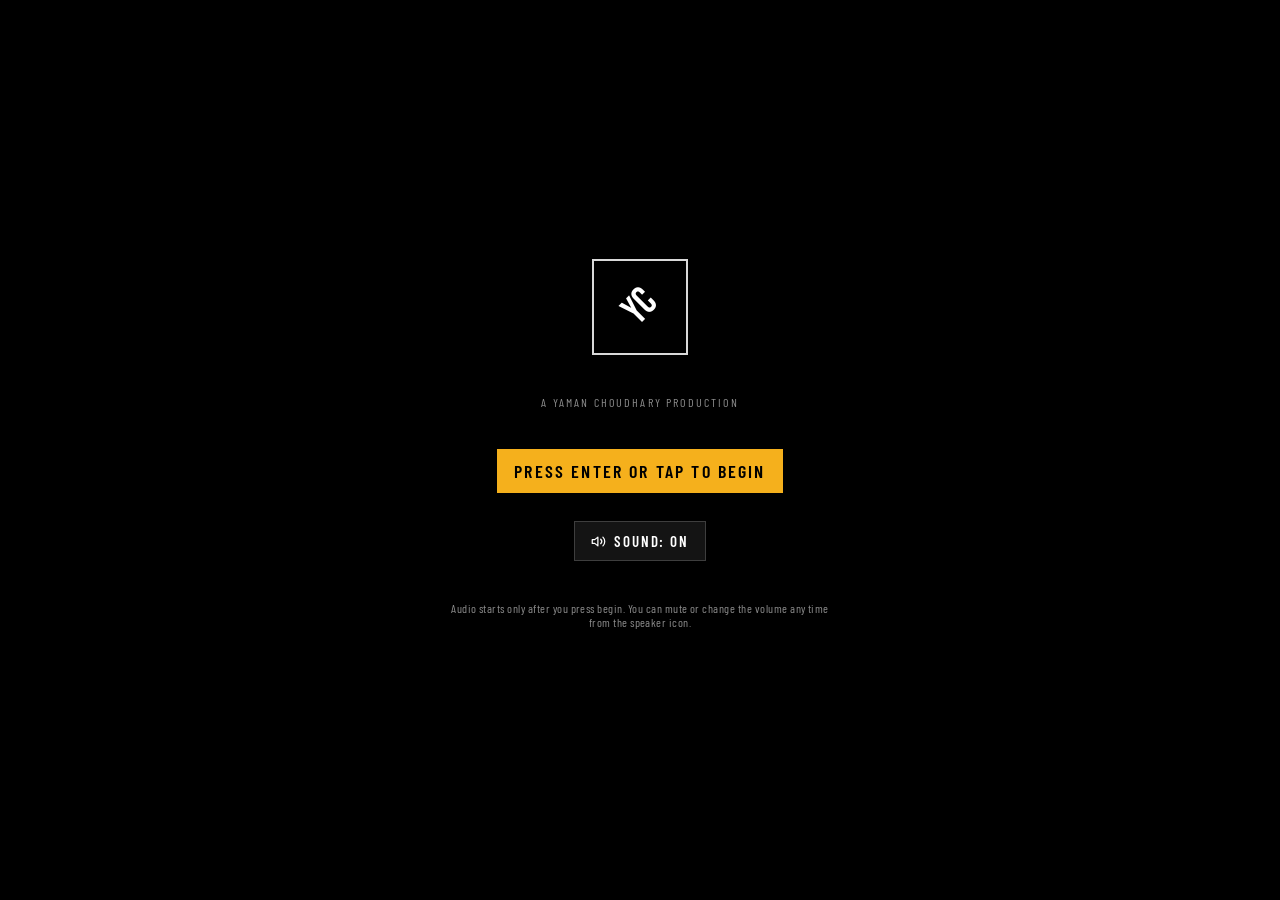
<file: index.html>
<!doctype html>
<html lang="en">
<head>
<meta charset="utf-8">
<meta name="viewport" content="width=device-width, initial-scale=1, viewport-fit=cover">
<title>Yaman Choudhary — Full Stack · UI · AI Developer</title>
<meta name="description" content="Portfolio of Yaman Choudhary, Full Stack (MERN) and AI developer from Jaipur, presented as a Los Santos–style interactive experience.">
<meta name="theme-color" content="#000000">
<link rel="preconnect" href="https://fonts.googleapis.com">
<link rel="preconnect" href="https://fonts.gstatic.com" crossorigin>
<link href="https://fonts.googleapis.com/css2?family=Bebas+Neue&family=Barlow:wght@400;500;600&family=Barlow+Condensed:wght@400;500;600;700&family=JetBrains+Mono&display=swap" rel="stylesheet">
<link rel="stylesheet" href="css/style.css">
</head>
<body>
<noscript><p style="padding:24px;color:#fff">This portfolio needs JavaScript. Yaman Choudhary · choudharyyaman004@gmail.com · +91-8233202884 · github.com/yaman004</p></noscript>
<div id="stage" aria-hidden="false">
  <canvas id="city" aria-hidden="true" style="transition:transform 1.2s cubic-bezier(.65,0,.35,1)"></canvas>
  <div id="shade"></div>
  <main id="view"></main>
</div>
<div id="hud"></div>
<div id="toasts" aria-live="polite"></div>
<div id="flash" class="flash"></div>
<div class="fx-scan" aria-hidden="true"></div>
<div class="fx-vignette" aria-hidden="true"></div>
<div class="fx-grain" aria-hidden="true"></div>
<div id="loading" role="dialog" aria-label="Loading"></div>
<script src="js/data.js"></script>
<script src="js/config.js"></script>
<script src="js/icons.js"></script>
<script src="js/audio.js"></script>
<script src="js/route.js"></script>
<script src="js/city.js"></script>
<script src="js/mail.js"></script>
<script src="js/game.js"></script>
<script src="js/art.js"></script>
<script src="js/ui.js"></script>
<script src="js/pages.js"></script>
<script src="js/main.js"></script>
</body>
</html>
</file>
<file: css/style.css>
/* Los Santos Portfolio — plain CSS. Accent colour changes per character via --accent. */
:root {
  --accent: #f5b01c;
  --green: #6fbe44;
  --red: #d63a2f;
  --pink: #e94fd0;
  --ink: #07080a;
  --f-display: 'Bebas Neue', Impact, 'Arial Narrow Bold', sans-serif;
  --f-ui: 'Barlow Condensed', 'Arial Narrow', sans-serif;
  --f-body: 'Barlow', system-ui, sans-serif;
  --f-mono: 'JetBrains Mono', ui-monospace, monospace;
}
*, *::before, *::after { box-sizing: border-box; }
html, body { height: 100%; margin: 0; }
body {
  background: #000; color: #fff; font-family: var(--f-body); overflow: hidden;
  -webkit-font-smoothing: antialiased; overscroll-behavior: none; touch-action: manipulation;
}
button { font-family: inherit; color: inherit; cursor: pointer; }
a { color: inherit; }
::selection { background: var(--accent); color: #000; }
* { scrollbar-width: thin; scrollbar-color: rgba(255,255,255,.35) transparent; }
:focus-visible { outline: 2px solid var(--accent); outline-offset: 2px; }
[hidden] { display: none !important; }
.sr { position: absolute; width: 1px; height: 1px; overflow: hidden; clip: rect(0 0 0 0); white-space: nowrap; }

/* ---------- type helpers ---------- */
.title { font-family: var(--f-display); letter-spacing: .04em; line-height: .95; font-weight: 400; margin: 0; }
.ui { font-family: var(--f-ui); text-transform: uppercase; letter-spacing: .08em; }
.label { font-family: var(--f-ui); text-transform: uppercase; letter-spacing: .18em; font-size: 12px; color: rgba(255,255,255,.55); }
.accent { color: var(--accent); }
.dim { color: rgba(255,255,255,.6); }
.green { color: var(--green); }
.pink { color: var(--pink); }

/* ---------- surfaces ---------- */
.panel {
  background: linear-gradient(180deg, rgba(8,9,12,.78), rgba(4,5,7,.9));
  backdrop-filter: blur(10px); -webkit-backdrop-filter: blur(10px);
  border: 1px solid rgba(255,255,255,.08); box-shadow: 0 20px 50px rgba(0,0,0,.55), inset 0 1px 0 rgba(255,255,255,.05);
}
.panel-flat { background: rgba(0,0,0,.62); border: 1px solid rgba(255,255,255,.07); }
.btn {
  font-family: var(--f-ui); text-transform: uppercase; letter-spacing: .12em; font-weight: 600; font-size: 15px;
  padding: 10px 16px; background: rgba(255,255,255,.08); color: #fff; border: 1px solid rgba(255,255,255,.18);
  transition: background .15s, color .15s, transform .15s; display: inline-flex; align-items: center; gap: 8px; justify-content: center; text-decoration: none;
}
.btn:hover { background: #fff; color: #000; transform: translateY(-1px); }
.btn:active { transform: translateY(1px) scale(.98); }
.btn.primary { background: var(--accent); color: #000; border-color: var(--accent); }
.btn.primary:hover { background: #fff; border-color: #fff; }
.btn.on { background: #fff; color: #000; }
.btn.sm { padding: 5px 12px; font-size: 13px; }
.chip { font-family: var(--f-ui); text-transform: uppercase; letter-spacing: .1em; font-size: 12px; padding: 3px 9px; background: rgba(255,255,255,.1); border: 1px solid rgba(255,255,255,.14); display: inline-block; }
.row { display: flex; flex-wrap: wrap; gap: 8px; }
.ico { width: 1em; height: 1em; display: inline-block; vertical-align: -.125em; flex: none; }

/* ---------- screen fx ---------- */
.fx-vignette { position: fixed; inset: 0; pointer-events: none; z-index: 94; background: radial-gradient(ellipse at center, transparent 45%, rgba(0,0,0,.55) 85%, rgba(0,0,0,.85) 100%); }
.fx-scan { position: fixed; inset: 0; pointer-events: none; z-index: 93; opacity: .18; background: repeating-linear-gradient(0deg, rgba(0,0,0,.35) 0, rgba(0,0,0,.35) 1px, transparent 1px, transparent 3px); }
.fx-grain { position: fixed; inset: -20%; pointer-events: none; z-index: 95; opacity: .09; mix-blend-mode: overlay; animation: grain .9s steps(1) infinite; background-size: 160px; }
@keyframes grain { 0%{transform:translate(0,0)} 20%{transform:translate(-3%,2%)} 40%{transform:translate(2%,-3%)} 60%{transform:translate(-2%,-1%)} 80%{transform:translate(3%,3%)} 100%{transform:translate(0,0)} }
@keyframes blink { 0%,49% { opacity: 1 } 50%,100% { opacity: .2 } }
@keyframes fadeUp { from { opacity: 0; transform: translateY(24px) } to { opacity: 1; transform: none } }
@keyframes fadeIn { from { opacity: 0 } to { opacity: 1 } }
@keyframes slideL { from { opacity: 0; transform: translateX(-36px) } to { opacity: 1; transform: none } }
@keyframes slideR { from { opacity: 0; transform: translateX(36px) } to { opacity: 1; transform: none } }
@keyframes pop { from { opacity: 0; transform: scale(.85) } to { opacity: 1; transform: none } }
@keyframes letterIn { from { opacity: 0; transform: translateY(60%); filter: blur(6px) } to { opacity: 1; transform: none; filter: blur(0) } }
@keyframes pageIn { from { opacity: 0; transform: scale(1.05); filter: blur(10px) } to { opacity: 1; transform: none; filter: blur(0) } }
@keyframes ping { 0% { transform: scale(.6); opacity: .9 } 100% { transform: scale(2.6); opacity: 0 } }
@keyframes dash { to { stroke-dashoffset: -40 } }
@keyframes sway { 0%,100% { transform: rotate(-3deg) } 50% { transform: rotate(3deg) } }
@keyframes siren { 0%,100% { background: rgba(214,58,47,.35) } 50% { background: rgba(59,130,246,.35) } }
@keyframes starBlink { 0%,49% { color: #ff3b30 } 50%,100% { color: #3b82f6 } }
@keyframes glitch { 0%,100% { transform: translate(0); text-shadow: none } 20% { transform: translate(-3px,1px); text-shadow: 3px 0 #f00,-3px 0 #0ff } 40% { transform: translate(3px,-1px); text-shadow: -3px 0 #f00,3px 0 #0ff } 60% { transform: translate(-1px,2px); text-shadow: 2px 0 #f00,-2px 0 #0ff } }
@keyframes hue { to { filter: hue-rotate(360deg) saturate(1.4) } }
@keyframes skyMove { from { background-position-x: 0 } to { background-position-x: -600px } }
@keyframes dashMove { from { background-position-x: 0 } to { background-position-x: -130px } }
@keyframes streakMove { from { background-position-x: 0 } to { background-position-x: -82px } }
@keyframes carDrive { from { transform: translateX(-40vw) } to { transform: translateX(140vw) } }
@keyframes bandIn { from { transform: scaleY(0) } to { transform: scaleY(1) } }
@keyframes bigIn { 0% { opacity: 0; transform: translateY(80px) scale(2.4); filter: blur(14px) } 100% { opacity: 1; transform: none; filter: blur(0) } }
@keyframes travelText { 0% { opacity: 0; transform: translateY(20px) } 20%,75% { opacity: 1; transform: none } 100% { opacity: 0; transform: translateY(-10px) } }
.cheat-hue { animation: hue 1.2s linear infinite; }
.blink { animation: blink 1.6s steps(1) infinite; }
.glitch { animation: glitch .5s steps(1) 2; }
.wanted-star { animation: starBlink .6s steps(1) infinite; }
.ping { animation: ping 1.8s ease-out infinite; transform-origin: center; transform-box: fill-box; }
.route-dash { stroke-dasharray: 14 10; animation: dash .8s linear infinite; }

/* ---------- loading ---------- */
#loading { position: fixed; inset: 0; z-index: 100; background: #000; transition: opacity .9s; }
#loading.leaving { opacity: 0; pointer-events: none; }
.ld0 { position: absolute; inset: 0; display: flex; flex-direction: column; align-items: center; justify-content: center; gap: 28px; padding: 24px; text-align: center; }
.ld-logo { width: 96px; height: 96px; border: 2px solid rgba(255,255,255,.85); transform: rotate(45deg); display: grid; place-items: center; animation: pop 1s .4s both; }
.ld-logo span { transform: rotate(-45deg); font-family: var(--f-display); font-size: 40px; }
.ld1 { position: absolute; inset: 0; overflow: hidden; animation: fadeIn 1s; }
.ld1 canvas { position: absolute; inset: 0; width: 100%; height: 100%; }
.ld-shade { position: absolute; inset: 0; background: linear-gradient(180deg, rgba(0,0,0,.6), transparent 40%, rgba(0,0,0,.9)); }
.ld-title { position: absolute; left: 0; right: 0; top: 16%; text-align: center; padding: 0 16px; }
.ld-title h1 { font-size: clamp(48px, 11vw, 150px); text-shadow: 0 8px 30px rgba(0,0,0,.8); margin-top: 12px; animation: letterIn 1.2s both; }
.ld-bottom { position: absolute; left: 0; right: 0; bottom: 0; padding: 0 20px 32px; }
.ld-bottom .in { max-width: 880px; margin: 0 auto; }
.ld-tip { text-align: center; min-height: 2.6em; font-size: 18px; margin-bottom: 20px; animation: fadeUp .4s; }
.bar { display: flex; align-items: center; gap: 16px; }
.bar .track { flex: 1; height: 6px; background: rgba(255,255,255,.15); }
.bar .fill { height: 100%; background: var(--accent); box-shadow: 0 0 14px var(--accent); width: 0; }

/* ---------- stage ---------- */
#stage { position: fixed; inset: 0; overflow: hidden; background: #000; }
#city { position: absolute; inset: 0; width: 100%; height: 100%; }
#shade { position: absolute; inset: 0; pointer-events: none; background: linear-gradient(180deg, rgba(0,0,0,.55), rgba(0,0,0,.1) 45%, rgba(0,0,0,.75)); }
#view { position: absolute; inset: 0; animation: pageIn .4s ease-out; }
.page { position: absolute; inset: 0; z-index: 10; display: flex; flex-direction: column; padding-top: 88px; }
.tabs { position: relative; z-index: 20; border-bottom: 1px solid rgba(255,255,255,.1); background: rgba(0,0,0,.55); backdrop-filter: blur(10px); display: flex; gap: 4px; overflow-x: auto; padding: 0 32px; }
.tab { flex: none; background: none; border: 0; padding: 10px 16px; font-family: var(--f-ui); text-transform: uppercase; letter-spacing: .08em; font-size: 16px; color: rgba(255,255,255,.7); position: relative; transition: background .15s, color .15s; }
.tab small { font-size: 10px; margin-right: 6px; opacity: .5; }
.tab:hover { background: rgba(255,255,255,.15); color: #fff; }
.tab.on { background: #fff; color: #000; }
.tab.on::after { content: ''; position: absolute; left: 0; right: 0; bottom: 0; height: 3px; background: var(--accent); }
.scroll { flex: 1; min-height: 0; overflow-y: auto; overflow-x: hidden; scroll-behavior: smooth; }
.wrap { max-width: 1150px; margin: 0 auto; padding: 24px 40px 190px; }
.wrap.wide { max-width: 1400px; }
.h-page { font-size: clamp(48px, 9vw, 112px); }
.letters span { display: inline-block; white-space: pre; opacity: 0; animation: letterIn .55s both; }
.grid { display: grid; gap: 20px; }
.g2 { grid-template-columns: repeat(2, minmax(0, 1fr)); }
.g3 { grid-template-columns: repeat(3, minmax(0, 1fr)); }
.p5 { padding: 28px; }

/* ---------- HUD ---------- */
.hud-tl { position: fixed; left: 24px; top: 20px; z-index: 40; display: flex; align-items: center; gap: 12px; animation: slideL .6s .2s both; }
.logo { width: 46px; height: 46px; flex: none; transform: rotate(45deg); border: 2px solid rgba(255,255,255,.85); background: rgba(0,0,0,.5); display: grid; place-items: center; transition: border-color .2s; padding: 0; }
.logo:hover { border-color: var(--accent); }
.logo span { transform: rotate(-45deg); font-family: var(--f-display); font-size: 20px; color: #fff; }
.hud-tl .nm { font-family: var(--f-display); font-size: 30px; line-height: 1; letter-spacing: .04em; }
.hud-tl .sub { font-size: 12px; color: rgba(255,255,255,.6); margin-top: 4px; }
.hud-tr { position: fixed; right: 24px; top: 20px; z-index: 40; display: flex; gap: 12px; align-items: flex-start; animation: slideR .6s .3s both; }
.clock { text-align: right; line-height: 1.15; }
.clock .t { font-family: var(--f-display); font-size: 36px; }
.clock .d { font-size: 13px; color: rgba(255,255,255,.7); }
.clock .l { font-size: 13px; color: var(--accent); }
.clock .j { font-size: 12px; color: rgba(255,255,255,.5); }
.stars { display: flex; gap: 2px; justify-content: flex-end; margin-top: 4px; font-size: 18px; line-height: 1; }
.stars .off { color: rgba(255,255,255,.25); }
.iconbtn { width: 40px; height: 40px; display: grid; place-items: center; color: #fff; padding: 0; transition: background .15s, color .15s; }
.iconbtn:hover { background: #fff; color: #000; }
.audio-pop { position: absolute; right: 0; top: 48px; width: 230px; padding: 16px; z-index: 50; animation: pop .2s both; }
.switch { position: relative; width: 48px; height: 24px; border-radius: 12px; border: 0; background: rgba(255,255,255,.2); padding: 0; transition: background .15s; flex: none; }
.switch::after { content: ''; position: absolute; top: 2px; left: 2px; width: 20px; height: 20px; border-radius: 50%; background: #fff; transition: left .15s, background .15s; }
.switch[aria-checked="true"] { background: var(--accent); }
.switch[aria-checked="true"]::after { left: 26px; background: #000; }
input[type=range] { width: 100%; accent-color: var(--accent); }
.mm { position: fixed; left: 32px; bottom: 48px; z-index: 40; width: 176px; height: 176px; border-radius: 50%; border: 0; padding: 0; background: none; box-shadow: 0 10px 30px rgba(0,0,0,.65); animation: pop .6s .6s both; transition: transform .2s; }
.mm:hover { transform: scale(1.04); }
.mm .disc { position: absolute; inset: 0; border-radius: 50%; overflow: hidden; border: 3px solid rgba(255,255,255,.85); background: #0b2231; }
.mm .sway { position: absolute; inset: 0; animation: sway 9s ease-in-out infinite; }
.mm svg { width: 100%; height: 100%; display: block; }
.mm .rim { position: absolute; inset: 0; border-radius: 50%; box-shadow: inset 0 0 22px rgba(0,0,0,.85); pointer-events: none; }
.mm .cap { position: absolute; left: 50%; bottom: -26px; transform: translateX(-50%); white-space: nowrap; font-size: 12px; color: rgba(255,255,255,.8); text-shadow: 0 1px 3px #000; }
#mm-world { transition: transform 1.1s cubic-bezier(.65,0,.35,1); }
.status { position: fixed; right: 32px; bottom: 40px; z-index: 40; width: 300px; padding: 16px; animation: slideR .6s .7s both; }
.status .obj { font-size: 18px; margin-top: 4px; }
.status .pg { display: flex; align-items: center; gap: 8px; margin-top: 8px; }
.status .pg .t { flex: 1; height: 6px; background: rgba(255,255,255,.15); }
.status .pg .f { height: 100%; background: var(--accent); transition: width .8s; }
.status .wp { margin-top: 8px; padding-top: 8px; border-top: 1px solid rgba(255,255,255,.1); display: flex; justify-content: space-between; gap: 8px; color: #ff7ae0; font-size: 14px; }
.status .wp small { display: block; color: rgba(255,255,255,.6); font-size: 13px; }
.phone-fab { position: fixed; right: 32px; top: 50%; transform: translateY(-50%); z-index: 40; width: 48px; height: 48px; display: grid; place-items: center; color: #fff; padding: 0; transition: background .15s, color .15s, transform .15s; }
.phone-fab:hover { background: #fff; color: #000; transform: translateY(-50%) rotate(-6deg) scale(1.1); }
.dock { position: fixed; left: 0; right: 0; bottom: 0; z-index: 48; display: none; padding-bottom: env(safe-area-inset-bottom); }
.dock button { flex: 1; background: none; border: 0; padding: 8px 0; display: flex; flex-direction: column; align-items: center; gap: 2px; font-size: 11px; font-family: var(--f-ui); text-transform: uppercase; letter-spacing: .08em; }
.dock button:active { background: #fff; color: #000; }
.dock button.on { color: var(--accent); }
.devpanel { position: fixed; left: 12px; top: 84px; z-index: 45; width: 224px; padding: 12px; font: 11px var(--f-mono); color: #86efac; }
.devpanel button { border: 1px solid rgba(134,239,172,.5); background: none; color: inherit; padding: 4px 8px; margin-right: 6px; font: inherit; }
.devpanel button:hover { background: #86efac; color: #000; }
body.dev .panel, body.dev .panel-flat { outline: 1px dashed rgba(0,255,120,.5); }

/* ---------- home / menu ---------- */
.home { overflow-y: auto; padding-top: 92px; }
.home-grid { max-width: 1400px; margin: 0 auto; padding: 16px 40px 150px; display: grid; gap: 32px; grid-template-columns: 340px minmax(0, 1fr) 320px; align-items: start; }
.menu { max-width: 360px; width: 100%; }
.menu .head { display: flex; align-items: flex-end; justify-content: space-between; border-bottom: 4px solid var(--accent); background: rgba(0,0,0,.7); padding: 12px 16px; margin-bottom: 8px; animation: fadeIn .4s; }
.menu .head b { font-family: var(--f-display); font-weight: 400; font-size: 36px; line-height: 1; }
.menu ul { list-style: none; margin: 0; padding: 0; display: flex; flex-direction: column; gap: 2px; }
.menu li { animation: slideL .45s both; }
.menu-row {
  display: flex; align-items: center; justify-content: space-between; width: 100%; text-align: left;
  padding: 6px 16px; font-family: var(--f-ui); text-transform: uppercase; letter-spacing: .12em; font-size: 18px; font-weight: 500;
  color: #fff; background: rgba(0,0,0,.55); border: 0; border-left: 4px solid transparent; transition: background .12s, color .12s, padding .12s;
}
.menu-row.active { background: #fff; color: #000; border-left-color: var(--accent); padding-left: 22px; }
.menu-row .n { display: inline-block; width: 22px; font-size: 12px; opacity: .45; }
.menu-row .r { display: flex; align-items: center; gap: 8px; }
.menu-row .ck { color: var(--green); font-size: 11px; }
.menu-row.active .ck { color: rgba(0,0,0,.6); }
.menu .help { margin-top: 12px; background: rgba(0,0,0,.6); padding: 8px 16px; font-size: 12px; color: rgba(255,255,255,.6); }
.hero .big { white-space: nowrap; font-size: clamp(40px, 4.8vw, 100px); text-shadow: 0 8px 40px rgba(0,0,0,.7); margin-top: 8px; }
.hero .big span.block { display: block; }
.hero ul { list-style: none; padding: 0; margin: 16px 0 0; }
.hero li { font-size: 26px; animation: slideL .5s both; }
.hero li::before { content: '▸'; color: var(--accent); margin-right: 8px; }
.sel { max-width: 560px; margin-top: 24px; padding: 16px; border-left: 4px solid var(--accent); }
.sel .title { font-size: 32px; }
.sel p { margin: 4px 0 0; font-size: 14px; color: rgba(255,255,255,.8); }

/* ---------- character ---------- */
.char-grid { display: grid; grid-template-columns: 340px minmax(0, 1fr); gap: 24px; align-items: center; }
.wheel { position: relative; width: min(88vw, 340px); aspect-ratio: 1; margin: 0 auto; }
.wheel svg.bg { position: absolute; inset: 0; width: 100%; height: 100%; }
.wheel .mid { position: absolute; left: 50%; top: 50%; width: 26%; height: 26%; transform: translate(-50%,-50%); border-radius: 50%; border: 1px solid rgba(255,255,255,.2); background: rgba(0,0,0,.6); display: grid; place-items: center; text-align: center; font-size: 10px; color: rgba(255,255,255,.6); line-height: 1.15; }
.wheel .pick { position: absolute; width: 32%; height: 32%; border-radius: 50%; overflow: hidden; padding: 0; background: #000; transform: translate(-50%,-50%) scale(.88); opacity: .7; transition: transform .25s, opacity .25s, box-shadow .25s; }
.wheel .pick.on { transform: translate(-50%,-50%) scale(1.12); opacity: 1; }
.wheel .pick:hover { opacity: 1; transform: translate(-50%,-50%) scale(1); }
.wheel .pick.on:hover { transform: translate(-50%,-50%) scale(1.14); }
.wheel .pick svg { width: 100%; height: 100%; display: block; }
.wheel .nm { position: absolute; transform: translateX(-50%); font-size: 12px; pointer-events: none; }
.char-card { padding: 28px; animation: slideR .45s both; }
.char-head { display: flex; gap: 16px; align-items: center; }
.avatar { width: 128px; height: 128px; flex: none; border: 2px solid rgba(255,255,255,.3); }
.avatar svg { width: 100%; height: 100%; display: block; }
.stat-grid { display: grid; grid-template-columns: repeat(2, minmax(0, 1fr)); gap: 12px 32px; margin-top: 12px; }
.stat-grid.one { grid-template-columns: 1fr; }
.stat .hd { display: flex; justify-content: space-between; margin-bottom: 4px; font-size: 15px; }
.stat .hd span:last-child { color: rgba(255,255,255,.6); }
.seg { display: grid; gap: 2px; height: 14px; }
.seg i { background: rgba(255,255,255,.14); display: block; transition: background .12s, box-shadow .12s; }
.seg i.on { background: var(--bar, #fff); box-shadow: 0 0 8px var(--bar, #fff); }
.flash { position: fixed; inset: 0; z-index: 50; background: #fff; pointer-events: none; opacity: 0; }
.flash.go { animation: flashOut .5s; }
@keyframes flashOut { from { opacity: .55 } to { opacity: 0 } }
.ach { list-style: none; margin: 0; padding: 0; display: flex; flex-direction: column; gap: 4px; }
.ach li { display: flex; gap: 12px; align-items: center; padding: 8px 12px; border-left: 4px solid rgba(255,255,255,.1); background: rgba(255,255,255,.03); opacity: .7; }
.ach li.got { border-left-color: var(--accent); background: rgba(255,255,255,.1); opacity: 1; }
.ach .ic { width: 32px; height: 32px; border-radius: 50%; background: rgba(255,255,255,.1); display: grid; place-items: center; flex: none; }
.ach li.got .ic { background: var(--accent); color: #000; }
.ach b { display: block; font: 500 16px var(--f-ui); text-transform: uppercase; letter-spacing: .08em; }
.ach small { color: rgba(255,255,255,.6); font-size: 12px; }

/* ---------- missions ---------- */
.mis-grid { display: grid; grid-template-columns: 360px minmax(0, 1fr); gap: 20px; }
.mlist { list-style: none; margin: 0; padding: 0; display: flex; flex-direction: column; gap: 2px; }
.mlist .menu-row { font-size: 20px; padding: 9px 16px; }
.mlist .num { width: 28px; height: 28px; border-radius: 50%; background: var(--accent); color: #000; font-weight: 700; font-size: 14px; display: inline-grid; place-items: center; margin-right: 12px; }
.mlist .menu-row.active .num { background: #000; color: #fff; }
.mlist .lock { color: rgba(255,255,255,.35); cursor: default; }
.mlist .ck { color: var(--green); }
.mcard { position: relative; overflow: hidden; padding: 32px; animation: slideR .3s both; }
.mcard .ghost { position: absolute; right: -4px; top: -24px; font: 180px/1 var(--f-display); color: rgba(255,255,255,.04); pointer-events: none; }
.mcard h2 { font-size: clamp(36px, 5vw, 64px); margin-top: 4px; }
.fields { display: grid; grid-template-columns: repeat(3, minmax(0, 1fr)); gap: 12px 24px; margin-top: 16px; }
.fields .v { font: 500 18px var(--f-ui); text-transform: uppercase; letter-spacing: .08em; margin-top: 2px; }
.starsd { color: var(--accent); letter-spacing: .15em; }
.starsd i { color: rgba(255,255,255,.25); font-style: normal; }
.mcard p, .modal p { color: rgba(255,255,255,.85); line-height: 1.6; margin: 4px 0 0; }
.objs { list-style: none; padding: 0; margin: 8px 0 0; display: grid; grid-template-columns: repeat(2, minmax(0, 1fr)); gap: 8px; }
.objs li { display: flex; gap: 8px; background: rgba(255,255,255,.05); padding: 8px 12px; font-size: 14px; }
.objs li .ico { color: var(--green); margin-top: 3px; }
.pcard { padding: 20px; text-align: left; display: block; width: 100%; position: relative; overflow: hidden; transition: transform .15s; animation: fadeUp .5s both; }
.pcard .glare { position: absolute; inset: 0; pointer-events: none; opacity: 0; transition: opacity .2s; }
.pcard:hover .glare { opacity: 1; }
.pcard .num { width: 36px; height: 36px; border-radius: 50%; background: var(--accent); color: #000; display: grid; place-items: center; font: 22px var(--f-display); }
.pcard h3 { font-size: 38px; margin-top: 16px; }
.pcard p { display: -webkit-box; -webkit-line-clamp: 3; -webkit-box-orient: vertical; overflow: hidden; font-size: 14px; color: rgba(255,255,255,.75); margin: 12px 0 0; }
.pcard .go { margin-top: 16px; color: var(--accent); opacity: 0; transition: opacity .2s; font-size: 14px; }
.pcard:hover .go { opacity: 1; }
.pcard .top { display: flex; justify-content: space-between; align-items: flex-start; }

/* ---------- skills ---------- */
.inv { display: grid; gap: 8px; grid-template-columns: repeat(5, minmax(0, 1fr)); }
.item { text-align: left; padding: 12px; border-bottom: 3px solid var(--rc); transition: transform .15s, background .15s; animation: pop .35s both; }
.item:hover { transform: translateY(-4px) rotate(-1deg); }
.item.on { background: rgba(255,255,255,.14); }
.item .rl { font: 10px var(--f-ui); text-transform: uppercase; letter-spacing: .18em; color: var(--rc); }
.item .nm { font: 500 18px var(--f-ui); text-transform: uppercase; letter-spacing: .06em; line-height: 1.1; }
.item small { color: rgba(255,255,255,.5); font-size: 11px; }

/* ---------- experience / education ---------- */
.tl { list-style: none; margin: 0; padding: 0 0 0 32px; border-left: 2px solid rgba(255,255,255,.15); display: flex; flex-direction: column; gap: 20px; }
.tl > li { position: relative; animation: slideL .5s both; }
.tl > li::before { content: '✓'; position: absolute; left: -46px; top: 20px; width: 24px; height: 24px; border-radius: 50%; background: var(--green); color: #000; font-weight: 700; display: grid; place-items: center; font-size: 13px; }
.exp-top { display: flex; justify-content: space-between; flex-wrap: wrap; gap: 8px; }
.exp-top h2 { font-size: clamp(30px, 4.5vw, 52px); }
.cert { display: flex; gap: 12px; align-items: center; border-left: 4px solid var(--accent); padding: 12px; }

/* ---------- contact / phone ---------- */
.contact-grid { display: grid; grid-template-columns: 340px minmax(0, 1fr); gap: 32px; align-items: start; }
.phone-body { background: linear-gradient(160deg, #1b1d22, #0a0b0d); border-radius: 38px; padding: 10px; box-shadow: 0 0 0 2px #2c2f36, 0 0 0 5px #0a0a0a, 0 40px 80px rgba(0,0,0,.7), inset 0 0 14px rgba(255,255,255,.05); height: 100%; }
.phone-screen { border-radius: 30px; overflow: hidden; background: #08090c; position: relative; height: 100%; display: flex; flex-direction: column; }
.ph-status { position: relative; display: flex; align-items: center; justify-content: space-between; padding: 12px 24px 4px; font-size: 11px; font-weight: 600; z-index: 2; }
.ph-status .notch { position: absolute; left: 50%; top: 8px; width: 80px; height: 16px; border-radius: 8px; background: #000; transform: translateX(-50%); }
.ph-bar { display: flex; align-items: flex-end; gap: 2px; }
.ph-bar i { width: 3px; background: #fff; display: block; }
.ph-body { flex: 1; min-height: 0; position: relative; }
.ph-home { width: 96px; height: 4px; border-radius: 2px; background: rgba(255,255,255,.5); margin: 8px auto; }
.ph-app { height: 100%; display: flex; flex-direction: column; animation: slideR .25s both; }
.ph-head { display: flex; align-items: center; gap: 8px; padding: 0 12px 8px; border-bottom: 1px solid rgba(255,255,255,.1); }
.ph-head b { font: 500 18px var(--f-ui); text-transform: uppercase; letter-spacing: .08em; flex: 1; }
.ph-head button.bk { width: 32px; height: 32px; background: none; border: 0; display: grid; place-items: center; }
.ph-head button.bk:hover { background: #fff; color: #000; }
.ph-list { flex: 1; overflow-y: auto; }
.ph-row { display: flex; align-items: center; gap: 12px; width: 100%; text-align: left; padding: 10px 16px; background: none; border: 0; border-bottom: 1px solid rgba(255,255,255,.05); text-decoration: none; color: #fff; transition: background .12s, color .12s; }
.ph-row:hover { background: #fff; color: #000; }
.ph-row .ri { width: 36px; height: 36px; border-radius: 50%; display: grid; place-items: center; flex: none; background: rgba(255,255,255,.1); }
.ph-row b { display: block; font: 500 16px var(--f-ui); text-transform: uppercase; letter-spacing: .08em; }
.ph-row small { display: block; font-size: 12px; opacity: .6; overflow: hidden; text-overflow: ellipsis; white-space: nowrap; }
.ph-apps { display: grid; grid-template-columns: repeat(3, 1fr); gap: 20px 12px; padding: 0 16px; }
.ph-apps button { background: none; border: 0; display: flex; flex-direction: column; align-items: center; gap: 6px; animation: pop .35s both; transition: transform .15s; }
.ph-apps button:hover { transform: scale(1.08); }
.ph-apps .ai { width: 56px; height: 56px; border-radius: 16px; display: grid; place-items: center; box-shadow: 0 4px 10px rgba(0,0,0,.4); }
.ph-apps span.t { font: 12px var(--f-ui); text-transform: uppercase; letter-spacing: .08em; }
.ph-notif { margin: 8px; padding: 12px; border-radius: 16px; background: rgba(255,255,255,.15); backdrop-filter: blur(8px); animation: fadeUp .4s both; }
.ph-notif .nt { font-size: 11px; text-transform: uppercase; letter-spacing: .12em; color: rgba(255,255,255,.6); }
.ph-notif .nb { font: 16px var(--f-ui); text-transform: uppercase; letter-spacing: .06em; margin-top: 4px; }
.pill { border-radius: 99px; border: 0; padding: 4px 16px; font-size: 13px; background: rgba(255,255,255,.15); color: #fff; }
.pill.y { background: var(--accent); color: #000; font-weight: 600; }
.pill.o { background: none; border: 1px solid var(--accent); color: var(--accent); padding: 4px 12px; font-size: 12px; }
.pill.o:hover { background: var(--accent); color: #000; }
.bubble { max-width: 85%; border-radius: 16px 16px 16px 4px; background: rgba(255,255,255,.12); padding: 8px 12px; font-size: 14px; animation: pop .3s both; }
.ph-input { display: flex; gap: 8px; padding: 12px; border-top: 1px solid rgba(255,255,255,.1); }
.ph-input input { flex: 1; min-width: 0; border-radius: 99px; border: 0; background: rgba(255,255,255,.1); padding: 8px 16px; font-size: 14px; color: #fff; outline: none; }
.ph-input button { width: 36px; height: 36px; border-radius: 50%; border: 0; background: var(--accent); color: #000; display: grid; place-items: center; }
#phone-wrap { position: fixed; inset: 0; z-index: 58; }
#phone-wrap .bd { position: absolute; inset: 0; background: rgba(0,0,0,.3); animation: fadeIn .2s; }
#phone { position: absolute; right: 32px; bottom: 24px; width: 330px; height: min(640px, 82vh); animation: phoneIn .5s cubic-bezier(.2,.9,.3,1.1) both; z-index: 60; }
@keyframes phoneIn { from { transform: translateY(110%) rotate(8deg) } to { transform: none } }
#phone .x { position: absolute; right: 12px; top: 38px; z-index: 5; width: 28px; height: 28px; border-radius: 50%; border: 0; background: rgba(255,255,255,.1); display: grid; place-items: center; }
#phone .x:hover { background: #fff; color: #000; }
.field { display: block; margin-top: 12px; }
.field input, .field textarea { width: 100%; background: rgba(255,255,255,.1); border: 0; padding: 10px 12px; font: 16px var(--f-body); color: #fff; outline: none; }
.field input:focus, .field textarea:focus { background: rgba(255,255,255,.15); box-shadow: 0 0 0 1px var(--accent); }
.err { color: #ff6b5e; margin-top: 8px; }

/* ---------- resume ---------- */
.doc { max-width: 780px; margin: 0 auto; background: #f5f2e9; color: #171717; padding: 40px; font: 13px/1.4 var(--f-body); box-shadow: 0 30px 80px rgba(0,0,0,.6); }
.doc h1 { font: 48px var(--f-display); letter-spacing: .04em; text-align: center; color: #000; margin: 0; }
.doc .hl { text-align: center; font: 600 15px var(--f-ui); text-transform: uppercase; letter-spacing: .08em; color: #404040; }
.doc .ct { text-align: center; font-size: 12px; color: #404040; }
.doc h3 { border-bottom: 1px solid rgba(0,0,0,.3); padding-bottom: 2px; margin: 20px 0 8px; font: 700 13px var(--f-ui); text-transform: uppercase; letter-spacing: .18em; color: #000; }
.doc .rw { display: flex; justify-content: space-between; flex-wrap: wrap; gap: 4px 12px; font-weight: 600; }
.doc .rw span:last-child { font-weight: 400; color: #525252; }
.doc ul { margin: 2px 0 10px 18px; padding: 0; }
.doc p { margin: 2px 0; }
.doc .tc { color: #525252; font-weight: 400; }
.paper { margin: 0 auto 24px; width: 128px; height: 160px; transform: rotate(-3deg); background: #f5f2e9; color: #000; display: grid; place-items: center; box-shadow: 0 10px 30px rgba(0,0,0,.6); text-align: center; font: 20px/1 var(--f-display); }

/* ---------- map ---------- */
.mappage { position: absolute; inset: 0; z-index: 10; background: #0b2231; }
#mapbox { position: absolute; inset: 88px 0 0 0; overflow: hidden; cursor: grab; touch-action: none; }
#mapbox:active { cursor: grabbing; }
#mapbox svg { width: 100%; height: 100%; display: block; }
.mapctl { position: absolute; right: 12px; top: 12px; z-index: 10; display: flex; flex-direction: column; gap: 4px; }
.mapctl .btn { padding: 10px; }
.maphelp { position: absolute; left: 12px; top: 12px; max-width: 260px; padding: 12px; z-index: 5; pointer-events: none; }
.mapinfo { position: absolute; left: 50%; bottom: 16px; transform: translateX(-50%); width: min(448px, calc(100% - 24px)); z-index: 10; padding: 12px; display: flex; justify-content: space-between; gap: 12px; align-items: center; animation: fadeUp .3s both; }
.mappop { position: absolute; right: 64px; top: 110px; bottom: 210px; width: 460px; z-index: 20; overflow-y: auto; padding: 20px; animation: fadeUp .3s both; }
.mappop .close { position: absolute; right: 12px; top: 12px; }
.marker { cursor: pointer; }

/* ---------- modals / overlays ---------- */
.overlay { position: fixed; inset: 0; z-index: 70; display: grid; place-items: center; padding: 24px; animation: fadeIn .25s; }
.overlay .bd { position: absolute; inset: 0; background: rgba(0,0,0,.7); backdrop-filter: blur(4px); }
.modal { position: relative; max-width: 760px; width: 100%; max-height: 88vh; overflow-y: auto; animation: fadeUp .35s both; }
.modal .bar4 { height: 6px; background: var(--accent); }
.modal .in { padding: 36px; }
.modal .closeb { position: absolute; right: 12px; top: 16px; }
.modal h2 { font-size: clamp(40px, 7vw, 78px); margin-top: 4px; }
#run { position: fixed; inset: 0; z-index: 72; background: rgba(0,0,0,.9); animation: fadeIn .3s; overflow-y: auto; }
#run .close { position: fixed; right: 16px; top: 16px; z-index: 5; }
.run-title { position: absolute; inset: 0; display: grid; place-items: center; text-align: center; padding: 16px; animation: bigIn .6s both; }
.run-title .title { font-size: clamp(50px, 13vw, 180px); }
.run-obj { max-width: 680px; margin: 0 auto; padding: 64px 20px; }
.run-obj ul { list-style: none; padding: 0; margin: 24px 0 0; display: flex; flex-direction: column; gap: 8px; }
.run-obj li { display: flex; align-items: center; gap: 12px; padding: 12px 16px; background: rgba(255,255,255,.06); border-left: 4px solid rgba(255,255,255,.2); opacity: .7; transition: all .3s; font: 18px var(--f-ui); text-transform: uppercase; letter-spacing: .08em; }
.run-obj li.done { border-left-color: var(--green); opacity: 1; }
.run-obj li i { width: 24px; height: 24px; border-radius: 50%; background: rgba(255,255,255,.1); display: grid; place-items: center; font-style: normal; flex: none; color: #000; font-weight: 700; }
.run-obj li.done i { background: var(--green); }
#passed { position: fixed; inset: 0; z-index: 86; display: grid; place-items: center; pointer-events: none; }
#passed .band { position: absolute; left: 0; right: 0; top: 50%; height: min(42vh, 320px); transform: translateY(-50%); background: linear-gradient(180deg, transparent, rgba(0,0,0,.85), transparent); animation: bandIn .35s both; }
#passed .txt { position: relative; text-align: center; padding: 0 16px; }
#passed .big { font-family: var(--f-display); font-size: clamp(44px, 12vw, 170px); color: var(--accent); -webkit-text-stroke: 2px #000; text-shadow: 0 6px 0 #000, 0 0 40px rgba(245,176,28,.45); display: flex; flex-wrap: wrap; justify-content: center; }
#passed .big span { display: inline-block; white-space: pre; animation: bigIn .6s both; }
#passed .sub { font: 22px var(--f-ui); text-transform: uppercase; letter-spacing: .08em; margin-top: 8px; animation: fadeIn .5s 1s both; }
#passed.out { animation: fadeOut .6s forwards; }
@keyframes fadeOut { to { opacity: 0 } }
#resume-v { position: fixed; inset: 0; z-index: 70; display: flex; flex-direction: column; background: rgba(0,0,0,.92); backdrop-filter: blur(10px); animation: fadeIn .25s; }
#resume-v .bar { display: flex; flex-wrap: wrap; align-items: center; gap: 8px; padding: 8px 24px; background: rgba(0,0,0,.6); border-bottom: 1px solid rgba(255,255,255,.1); }
#resume-v .main { flex: 1; min-height: 0; overflow-y: auto; padding: 32px; animation: docIn .6s cubic-bezier(.2,.9,.3,1) both; }
@keyframes docIn { from { transform: perspective(1400px) rotateX(25deg) translateY(80px) scale(.8); opacity: 0 } to { transform: none; opacity: 1 } }
#travel { position: fixed; inset: 0; z-index: 90; overflow: hidden; background: #000; animation: fadeIn .35s; cursor: pointer; }
#travel .sky { position: absolute; inset: 0; background: linear-gradient(180deg, #1a1330, #3a1f3a, rgba(224,112,42,.6)); }
#travel .lyr { position: absolute; left: 0; right: 0; bottom: 24%; background-repeat: repeat-x; background-size: 600px 100%; background-position: 0 100%; }
#travel .road { position: absolute; left: 0; right: 0; bottom: 0; height: 26%; background: linear-gradient(180deg, #16181d, #000); }
#travel .road i { position: absolute; left: 0; right: 0; top: 50%; height: 3px; background-image: repeating-linear-gradient(90deg, #f5b01c 0 60px, transparent 60px 130px); animation: dashMove .3s linear infinite; }
#travel .streak { position: absolute; inset: 0; opacity: .5; pointer-events: none; background-image: repeating-linear-gradient(90deg, transparent 0 80px, rgba(255,255,255,.06) 80px 82px); animation: streakMove .25s linear infinite; }
#travel .dash { position: absolute; left: 0; right: 0; bottom: 0; height: 34%; width: 100%; }
#travel .txt { position: absolute; left: 0; right: 0; top: 22%; text-align: center; }
#travel .txt .a { font-family: var(--f-display); font-size: clamp(40px, 9vw, 110px); animation: travelText 1.1s both; }
#travel .txt .d { animation: pop .4s 1.05s both; margin-top: 24px; }
#travel .skip { position: absolute; right: 20px; bottom: 10%; font-size: 12px; color: rgba(255,255,255,.6); }
#travel .lb { position: absolute; left: 0; right: 0; background: #000; }
#toasts { position: fixed; left: 0; right: 0; bottom: 32px; z-index: 80; display: flex; flex-direction: column; align-items: center; gap: 8px; pointer-events: none; }
.toast { pointer-events: auto; width: min(92vw, 380px); display: flex; gap: 12px; align-items: center; padding: 12px; text-align: left; border-left: 4px solid var(--accent); animation: fadeUp .4s both; cursor: pointer; }
.toast.wanted { border-left-color: var(--red); }
.toast.clear { border-left-color: var(--green); }
.toast .ic { width: 44px; height: 44px; border-radius: 50%; display: grid; place-items: center; flex: none; background: var(--accent); color: #000; }
.toast.wanted .ic { background: rgba(214,58,47,.4); color: #fff; animation: siren .6s steps(1) infinite; }
.toast.clear .ic { background: var(--green); }
.toast .k { font: 10px var(--f-ui); text-transform: uppercase; letter-spacing: .18em; color: var(--accent); }
.toast .t { font: 26px/1 var(--f-display); letter-spacing: .04em; }
.toast .m { font-size: 12px; color: rgba(255,255,255,.7); }
.cheat { position: fixed; inset: 0; z-index: 91; pointer-events: none; display: grid; place-items: center; text-align: center; animation: fadeIn .3s; }
.cheat .title { font-size: clamp(40px, 10vw, 140px); animation: bigIn .6s both; }
.cheat .s { font: 24px var(--f-ui); text-transform: uppercase; color: var(--accent); }
#rain { position: fixed; inset: 0; z-index: 90; width: 100%; height: 100%; opacity: .7; pointer-events: none; }
.gta-fx { position: fixed; inset: 0; z-index: 91; pointer-events: none; overflow: hidden; }
.gta-fx .sirens { position: absolute; inset: 0; opacity: .6; animation: siren .6s steps(1) infinite; box-shadow: inset 0 0 160px rgba(0,0,0,.6); }
.gta-fx .car { position: absolute; bottom: 16%; width: min(54vw, 340px); height: min(18vw, 110px); animation: carDrive 2.4s .3s cubic-bezier(.5,0,.9,.6) both; }
.gta-fx .car svg { width: 100%; height: 100%; }
.gta-fx .txt { position: absolute; left: 0; right: 0; top: 24%; text-align: center; }

/* ---------- responsive ---------- */
@media (max-width: 1100px) {
  .home-grid { grid-template-columns: minmax(0, 1fr); padding-bottom: 250px; }
  .hero { order: -1; }
  .sel { display: none; }
  .char-grid, .mis-grid, .contact-grid { grid-template-columns: 1fr; }
  .g3 { grid-template-columns: repeat(2, minmax(0, 1fr)); }
  .inv { grid-template-columns: repeat(4, minmax(0, 1fr)); }
}
@media (max-width: 760px) {
  .page { padding-top: 78px; }
  .home { padding-top: 76px; }
  .home-grid { padding: 8px 16px 250px; gap: 16px; }
  .hud-tl { left: 12px; top: 12px; gap: 8px; }
  .logo { width: 36px; height: 36px; } .logo span { font-size: 16px; }
  .hud-tl .nm { font-size: 17px; } .hud-tl .sub { display: none; }
  .hud-tr { right: 12px; top: 12px; gap: 8px; }
  .clock .t { font-size: 22px; } .clock .d { font-size: 11px; } .clock .l { font-size: 11px; } .clock .j { display: none; }
  .clock .d .full { display: none; }
  .mm { width: 96px; height: 96px; left: 16px; bottom: 64px; } .mm .cap { display: none; }
  .status { width: 56vw; max-width: 230px; right: 12px; bottom: 64px; padding: 12px; }
  .status .obj { font-size: 13px; line-height: 1.15; margin-top: 2px; }
  body.map .status { display: none; }
  .phone-fab { display: none; }
  .dock { display: flex; background: rgba(5,6,8,.9); backdrop-filter: blur(10px); border-top: 1px solid rgba(255,255,255,.1); }
  .tabs { padding: 0 8px; } .tab { padding: 10px 12px; font-size: 14px; }
  .wrap { padding: 16px 16px 230px; }
  .menu .help { display: none; }
  .fields, .objs, .stat-grid { grid-template-columns: 1fr; }
  .g2, .g3 { grid-template-columns: 1fr; }
  .inv { grid-template-columns: repeat(2, minmax(0, 1fr)); }
  .p5, .mcard { padding: 20px; }
  .modal .in { padding: 24px; }
  #phone { right: 50%; transform: translateX(50%); bottom: 12px; width: min(330px, 92vw); animation: phoneInM .5s both; }
  @keyframes phoneInM { from { transform: translate(50%, 110%) } to { transform: translate(50%, 0) } }
  #mapbox { inset: 78px 0 0 0; }
  .mappop { left: 8px; right: 8px; width: auto; top: auto; bottom: 176px; max-height: 46%; }
  .mapinfo { bottom: 176px; }
  .maphelp { display: none; }
  .ld-tip { font-size: 15px; }
  .doc { padding: 20px; }
  .devpanel { top: 60px; }
  #toasts { bottom: 90px; }
}
@media (prefers-reduced-motion: reduce) {
  *, *::before, *::after { animation-duration: .001ms !important; animation-iteration-count: 1 !important; transition-duration: .001ms !important; }
  .fx-grain { display: none; }
}

/* ---------- message box (EmailJS) ---------- */
.mailbox { position: relative; overflow: hidden; animation: slideR .5s both; }
.mailbox .bar4 { height: 6px; background: linear-gradient(90deg, var(--accent), var(--pink)); }
.mb-in { padding: 24px 28px 28px; }
.mb-head { display: flex; justify-content: space-between; align-items: flex-start; gap: 12px; }
.mb-head h2 { font-size: clamp(34px, 4.6vw, 52px); margin-top: 2px; }
.mb-pill { display: inline-flex; align-items: center; gap: 8px; padding: 4px 12px; border: 1px solid rgba(111,190,68,.5); color: var(--green); font-size: 12px; white-space: nowrap; background: rgba(111,190,68,.08); }
.mb-pill i { width: 7px; height: 7px; border-radius: 50%; background: var(--green); animation: blink 1.4s steps(1) infinite; }
.mb-row { display: grid; grid-template-columns: 1fr 1fr; gap: 0 16px; }
.mailbox .field textarea { resize: vertical; min-height: 120px; line-height: 1.5; }
.mailbox .field input::placeholder, .mailbox .field textarea::placeholder { color: rgba(255,255,255,.35); }
.mail-send { width: 100%; padding: 14px 16px; font-size: 17px; }
.mail-send:disabled { opacity: .7; cursor: progress; transform: none; }
.mail-send.busy svg { animation: spin .8s linear infinite; }
@keyframes spin { to { transform: rotate(360deg) } }
.mail-status { margin-top: 12px; padding: 10px 14px; border-left: 4px solid var(--accent); background: rgba(255,255,255,.07); display: flex; flex-wrap: wrap; gap: 8px 12px; align-items: center; justify-content: space-between; font-size: 14px; animation: fadeUp .3s both; }
.mail-status.ok { border-left-color: var(--green); background: rgba(111,190,68,.12); }
.mail-status.err { border-left-color: var(--red); background: rgba(214,58,47,.14); }
.mail-status.warn { border-left-color: var(--accent); }
@media (max-width: 760px) { .mb-in { padding: 18px 16px 20px; } .mb-row { grid-template-columns: 1fr; } .mb-pill { display: none; } }
</file>
